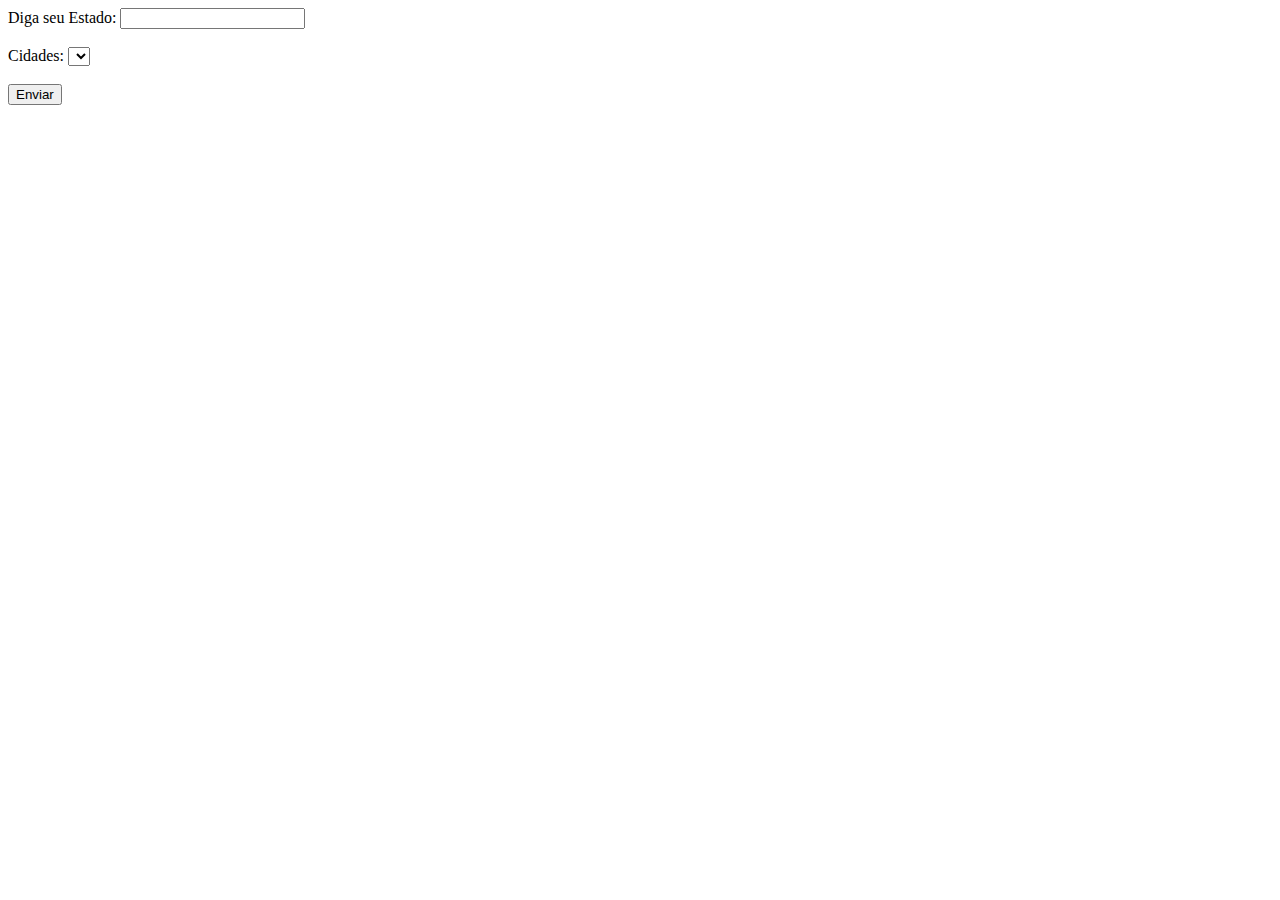
<file: obterCidades/index.html>
<!DOCTYPE html>
<html lang="en">
<head>
    <meta charset="UTF-8">
    <title>Obter Cidades</title>
    <script>
        //Funnção mostrar info - campo input
        function mostraInfo(strUF) {
            console.log(strUF);
            if (strUF.length > 0) {
                let xmlHttp = new XMLHttpRequest();
                xmlHttp.onreadystatechange = function() {
                    console.log("ReadyState: " + this.readyState);
                    if (this.readyState == 4 && this.status == 200) {
                        let obj = JSON.parse(this.responseText);
                        document.getElementById("resposta").value = this.responseText;
                        console.log("Resposta: " + this.responseText);
                        let cities = document.getElementById("cidades");
                        for (i=0;i<obj.length;i++) {
                            let city = new Option(obj[i], obj[i]);
                            cities.options.add(city);
                        }
                    }
                }
                xmlHttp.open("GET", "https://localhost/3dawnoite/getcidades.php?estado=" + strUF, true);
                xmlHttp.send();
                console.log("requisição enviada");
            }
        }
    </script>
</head>
<body>
<form action="">
    Diga seu Estado:
    <input type="text" id="uf" name="uf" onchange="mostraInfo(this.value)">
    <br>
    <br>
    Cidades:
    <select id="cidades">

    </select>
    <br>
    <br>
    <input type="submit" value="Enviar">
</form>

</body>
</html>
</file>
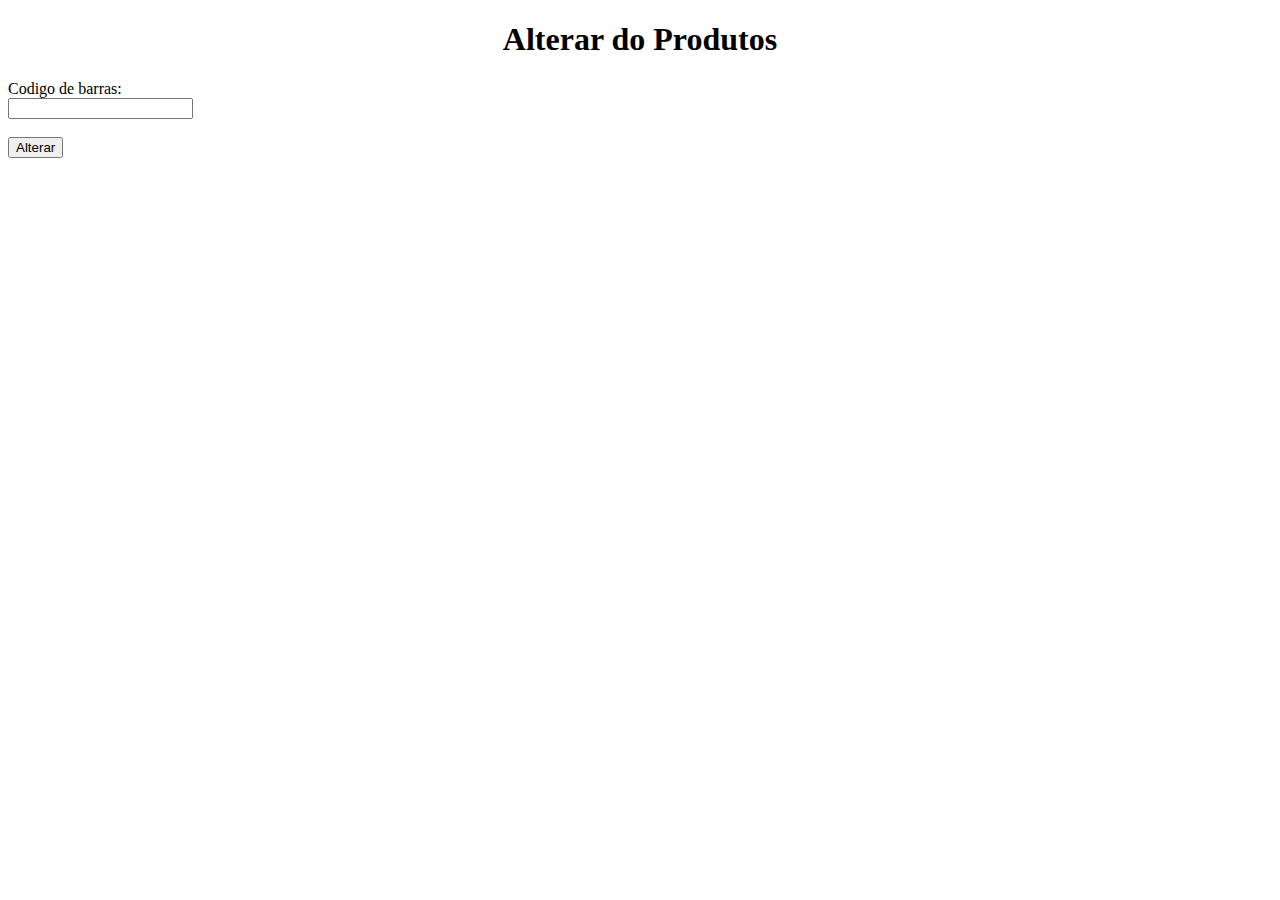
<file: Av2-Larissa-Cosme/alterarproduto.html>
<!DOCTYPE html>
<html>
    <head>
        <meta charset="UTF-8"/>
        <title>Alterar dos Produtos</title>
        <link rel="stylesheet" type="text/css" href="./Css/Style.css" />
        <script>
        function alertContents(){
                 if(httpRequest.readyState === 4 && httpRequest.status === 200){
                     alert(httpRequest.responseText);
                 }else{
                     alert("Ocorreu um erro");
                     }
                 }
        function alterar(){
                var httpRequest;
                     
                     if(window.XMLHttpRequest){
                        httpRequest = new XMLHttpRequest();
                     }else if(window.ActiveXObject){
                        httpRequest = new ActiveXObject("Microsoft.XMLHTTP");
                     }   
                        httpRequest.onreadystatechange = alertContents();
                        httpRequest.open('GET', alterar.php);
                        httpRequest.send();
            }
        </script>
    </head>
    <body>  
        <h1 style="Text-align:center">Alterar do Produtos</h1>
        <form method = "GET">
        <label for="CodBarra">Codigo de barras:</label><br>
        <input type="number" id="CodBarra"><br><br>
        <button onclick="alterar()">Alterar</button><br>
        </form>
    </body>
</htm>
</file>
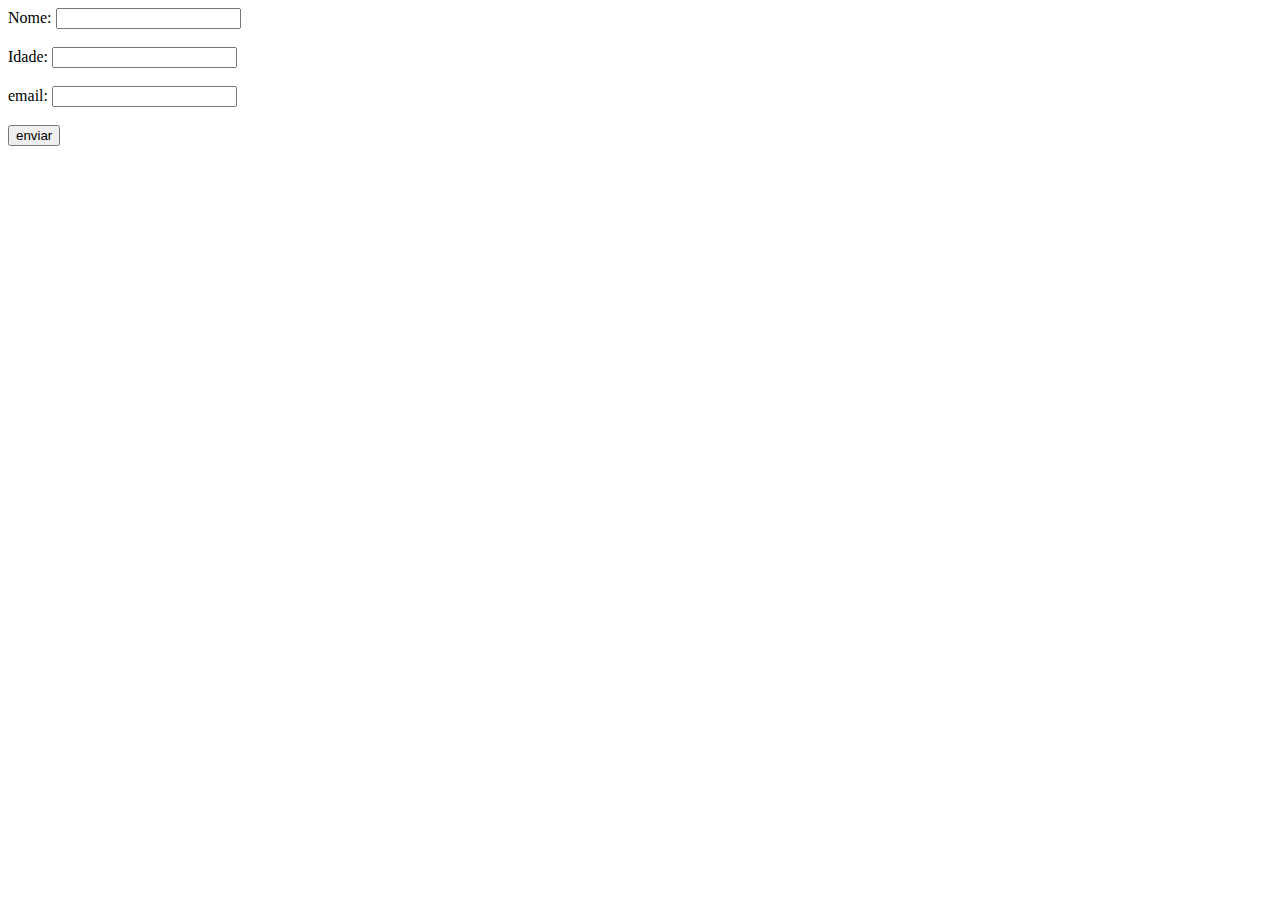
<file: Conteúdo-aula-3DAW/ex14_Form.html>
<!DOCTYPE html>
<html lang="en">
<head>
    <meta charset="UTF-8">
    <title>Formulario chamando script php</title>
</head>
<body>
<form action="ex14_ValidaForm.php" method="get">
    Nome: <input type="text" name="nome">
    <br><br>
    Idade: <input type="text" name="idade">
    <br><br>
    email: <input type="text" name="email">
    <br><br>
    <input type="submit" value="enviar">
</form>
</body>
</html>
</file>
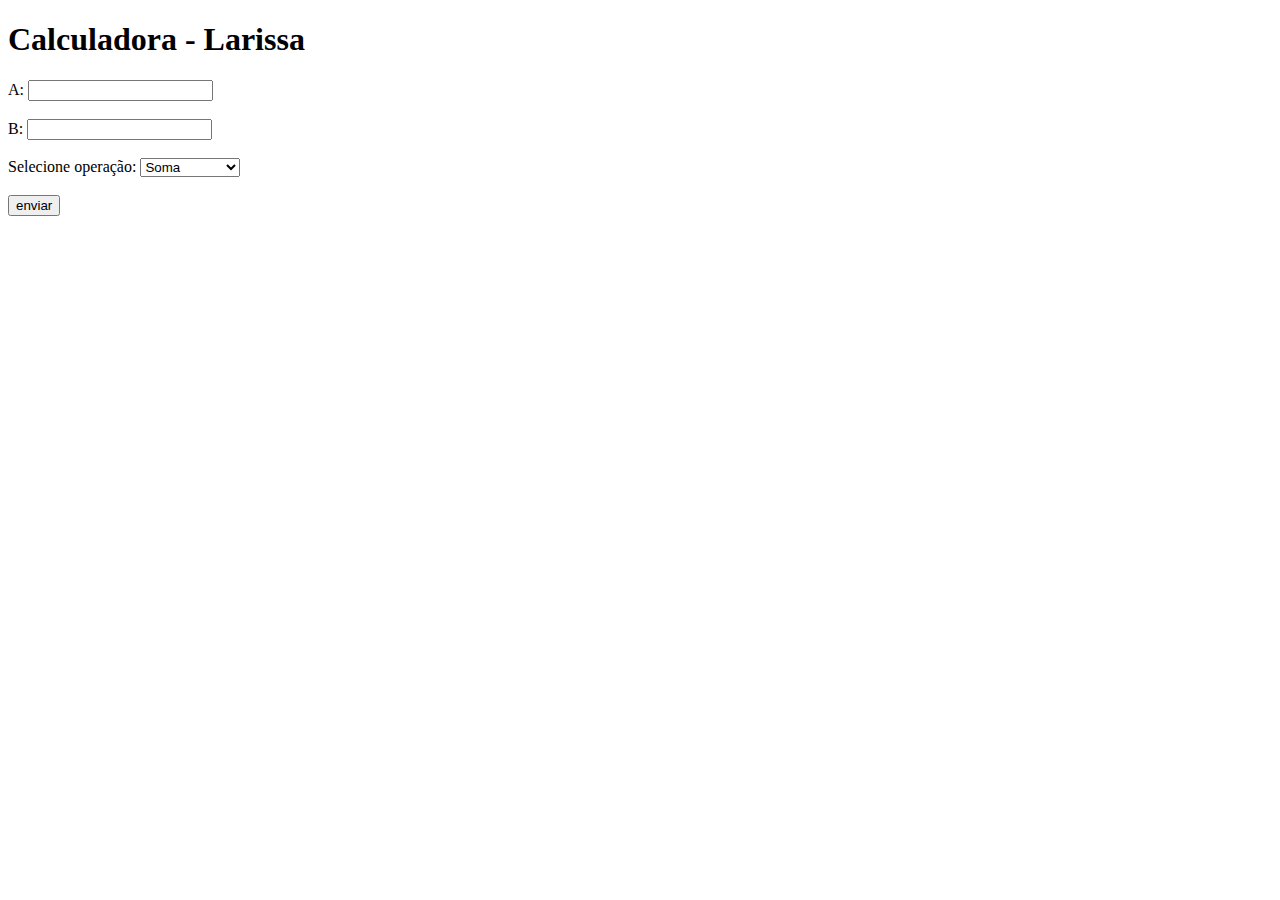
<file: implementacao-Calculadora/index_calculadora.html>
<!DOCTYPE html>
<head>
    <meta charset="UTF-8">
    <title>Calculadora</title>
    

</head>
<body>
    <h1>Calculadora - Larissa</h1>
        <form action="calculadora_validacao.php" method="POST">
           
           A: <input action="number" name="a"/>
            <br/>
            <br/>
           B: <input type="number" name="b"/>
            <br/> <br/>

        Selecione operação:
            <select name="operacao">
            <option value="soma">Soma</option>
            <option value="subtracao">Subtração</option>
            <option value="divisao">Divisão</option>
            <option value="multiplicacao">Multiplicação</option>
            <option value="quadrado"> x2 </option> 
            <option value="raiz">Raiz</option>
            <option value="inverso">1/x</option>
            <option value="porcentagem">%</option>
            </select> <br/> <br/>
            <input type="submit" value="enviar">
            
        </form>

    </body>
</html>
</file>
<file: Av2-Larissa-Cosme/Css/Style.css>
h1{
            text-align: center
        } 
        input[type=text], [type=password]{
            width: 100%;
            padding: 12px 20px;
            margin: 8px 0;
            box-sizing: border-box;
            border: 3px solid #555;
                }
            
        .custom-select{
          width: 100%;
          padding: 12px 20px;
          margin: 8px 0;
          box-sizing: border-box;
          border: 3px solid #555;
              }
              
            input[type=submit]{
                background-color: #555;
                border: none;
                color: white;
                padding: 16px 32px;
                text-decoration: none;
                margin: 4px 2px;
                cursor: pointer;
                }

                table {
                    width: 100%;
                    border-collapse: collapse;
                  }

                table, th, td {

                    border: 1px solid black;
                  }

                  th, td {
                    padding: 15px;
                    text-align: center;
                  }
                  th {
                    background-color: #555;
                    color: white;
                  }
    #menu ul {
        padding:0px;
        margin:0px;
        list-style:none;
        }

    #menu ul li { 
        display: inline; 
        }


    #menu ul li a {
        padding: 2px 10px;
        display: inline-block;
        color: #333;
        text-decoration: none;
        }
</file>
